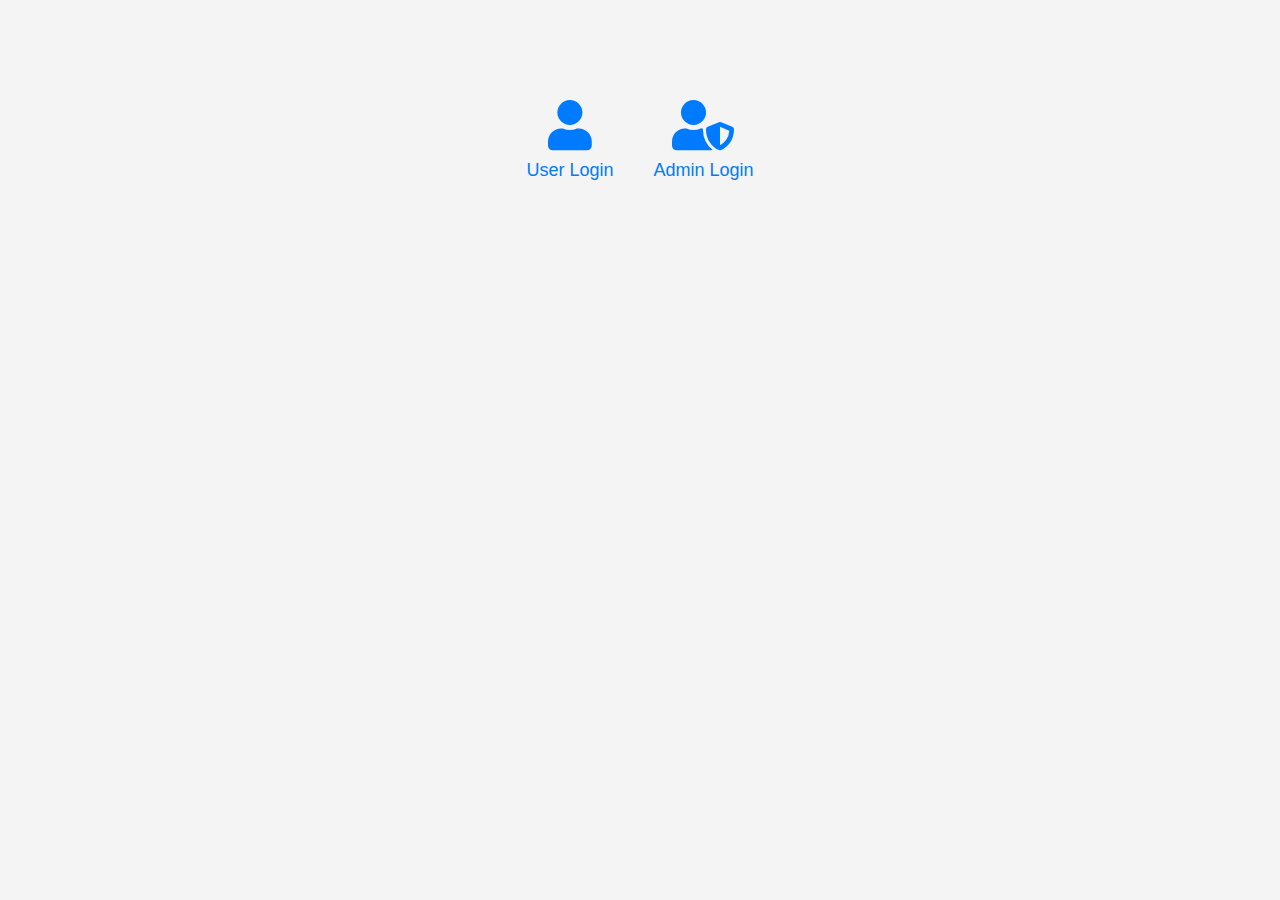
<file: index.html>
<!DOCTYPE html>
<html lang="en">
<head>
    <meta charset="UTF-8">
    <meta name="viewport" content="width=device-width, initial-scale=1.0">
    <title>Library Management System - Login</title>
    <link rel="stylesheet" href="styles.css">
    <link rel="stylesheet" href="https://cdnjs.cloudflare.com/ajax/libs/font-awesome/5.15.3/css/all.min.css">
</head>
<body>
    <div class="icon-container">
        <div class="icon" id="userIcon">
            <i class="fas fa-user"></i>
            <p>User Login</p>
        </div>
        <div class="icon" id="adminIcon">
            <i class="fas fa-user-shield"></i>
            <p>Admin Login</p>
        </div>
    </div>

    <div class="container" id="loginContainer" style="display: none;">
        <h1>Library Management System</h1>
        <div class="login-section" id="userLoginSection" style="display: none;">
            <h2>User Login</h2>
            <form id="userLoginForm">
                <label for="userEmail">Email:</label>
                <input type="email" id="userEmail" name="userEmail" required>
                
                <label for="userPassword">Password:</label>
                <input type="password" id="userPassword" name="userPassword" required>
                
                <button type="submit">Login</button>
            </form>
        </div>
        <div class="login-section" id="adminLoginSection" style="display: none;">
            <h2>Admin Login</h2>
            <form id="adminLoginForm">
                <label for="adminEmail">Email:</label>
                <input type="email" id="adminEmail" name="adminEmail" required>
                
                <label for="adminPassword">Password:</label>
                <input type="password" id="adminPassword" name="adminPassword" required>
                
                <button type="submit">Login</button>
            </form>
        </div>
    </div>
    <script src="scripts.js"></script>
</body>
</html>
</file>
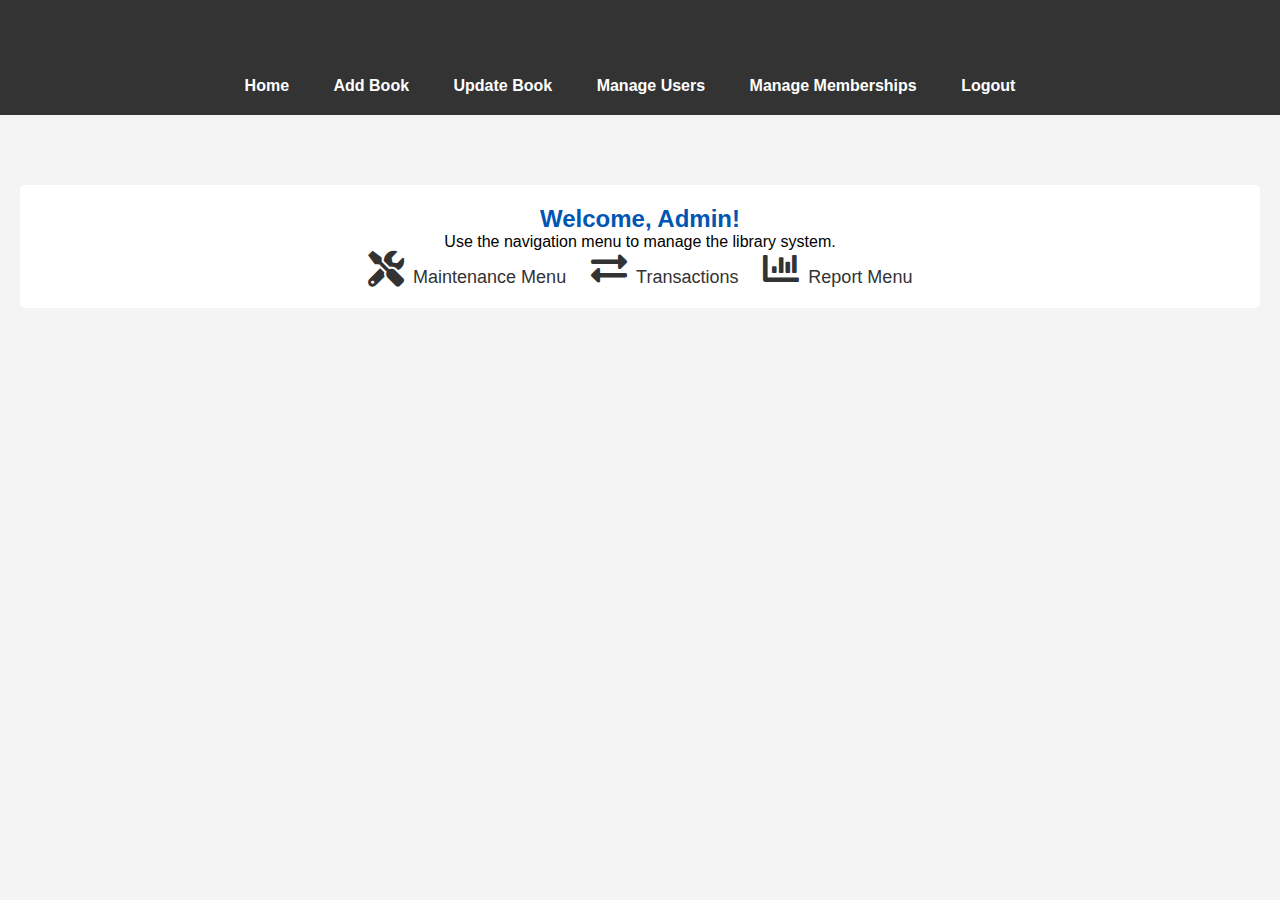
<file: admin_home.html>
<!DOCTYPE html>
<html lang="en">
<head>
    <meta charset="UTF-8">
    <meta name="viewport" content="width=device-width, initial-scale=1.0">
    <title>Admin Dashboard</title>
    <link rel="stylesheet" href="styles.css">
    <!-- Include Font Awesome for icons -->
    <link rel="stylesheet" href="https://cdnjs.cloudflare.com/ajax/libs/font-awesome/5.15.3/css/all.min.css">
    <style>
        /* CSS for styling icons */
        .icon-link {
            text-decoration: none;
            color: #333;
            margin: 0 10px; /* Added space on left and right */
            display: inline-block;
            transition: transform 0.3s ease;
        }

        .icon-link:hover {
            transform: scale(1.2);
        }

        .icon-link i {
            font-size: 36px;
            margin-right: 5px; /* Reduced margin between icon and text */
        }

        .icon-link span {
            font-size: 18px;
            display: inline-block;
            vertical-align: middle; /* Align text vertically */
        }

        .main-section {
            text-align: center; /* Center-align the icons */
            margin-top: 50px; /* Add margin from the top */
        }
    </style>
</head>
<body>
    <header>
        <h1>Admin Dashboard</h1>
        <nav>
            <ul>
                <li><a href="admin_home.html">Home</a></li>
                <li><a href="add_book.html">Add Book</a></li>
                <li><a href="update_book.html">Update Book</a></li>
                <li><a href="user_management.html">Manage Users</a></li>
                <li><a href="membership_management.html">Manage Memberships</a></li>
                <li><a href="index.html">Logout</a></li>
            </ul>
        </nav>
    </header>
    <main class="main-section"> <!-- Added class for styling -->
        <section>
            <h2>Welcome, Admin!</h2>
            <p>Use the navigation menu to manage the library system.</p>
            <!-- Icon for Maintenance Menu -->
            <a href="maintenance_menu.html" class="icon-link">
                <i class="fas fa-tools"></i>
                <span>Maintenance Menu</span>
            </a>
            <!-- Icon for Transactions -->
            <a href="transactions.html" class="icon-link">
                <i class="fas fa-exchange-alt"></i>
                <span>Transactions</span>
            </a>
            <!-- Icon for Report Menu -->
            <a href="report_menu.html" class="icon-link">
                <i class="fas fa-chart-bar"></i>
                <span>Report Menu</span>
            </a>
        </section>
    </main>
</body>
</html>
</file>
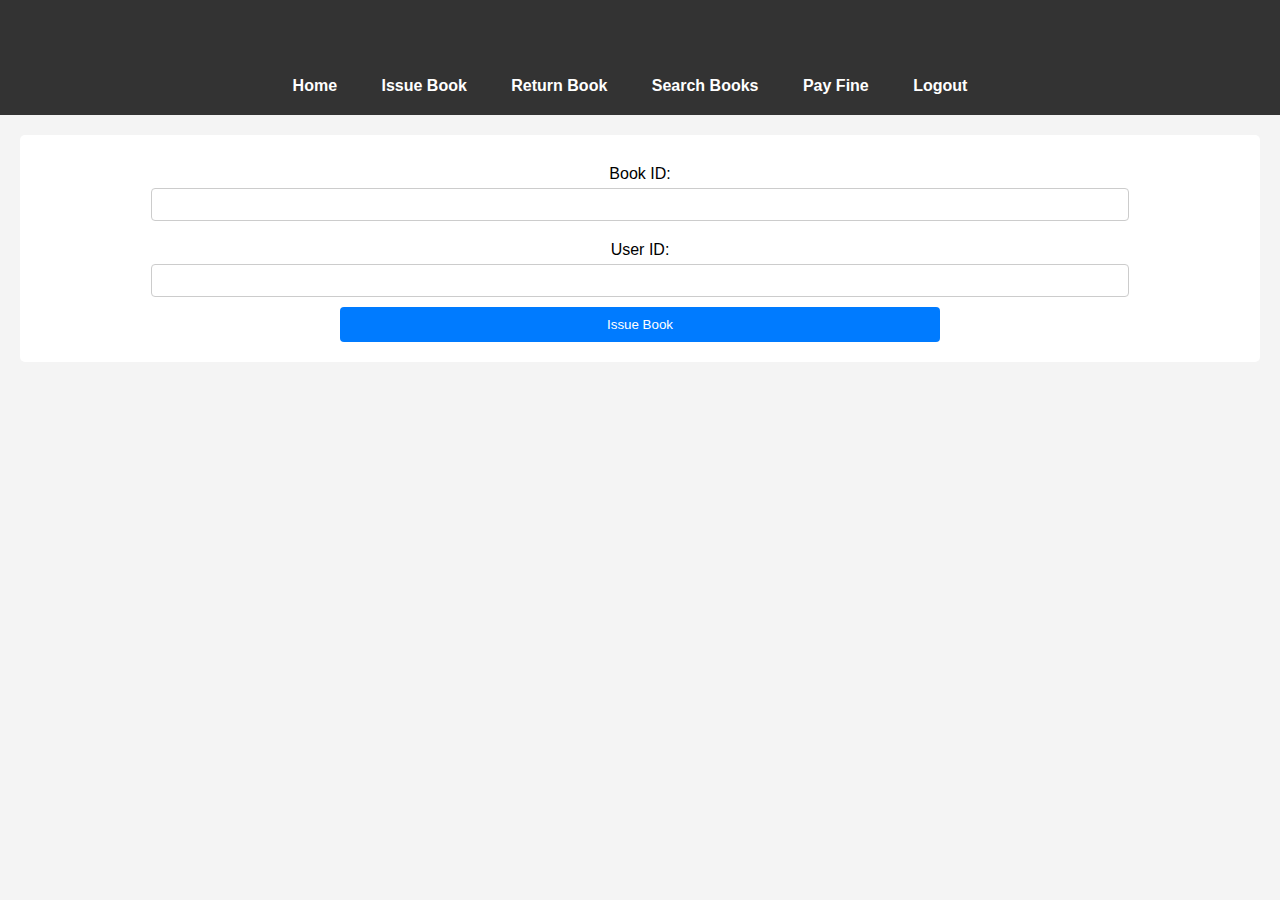
<file: book_issue.html>
<!DOCTYPE html>
<html lang="en">
<head>
    <meta charset="UTF-8">
    <meta name="viewport" content="width=device-width, initial-scale=1.0">
    <title>Issue Book</title>
    <link rel="stylesheet" href="styles.css">
</head>
<body>
    <header>
        <h1>Issue Book</h1>
        <nav>
            <ul>
                <li><a href="user_home.html">Home</a></li>
                <li><a href="book_issue.html">Issue Book</a></li>
                <li><a href="book_return.html">Return Book</a></li>
                <li><a href="search_books.html">Search Books</a></li>
                <li><a href="pay_fine.html">Pay Fine</a></li>
                <li><a href="index.html">Logout</a></li>
            </ul>
        </nav>
    </header>
    <main>
        <section>
            <form id="issueBookForm">
                <label for="bookId">Book ID:</label>
                <input type="text" id="bookId" name="bookId" required>
                
                <label for="userId">User ID:</label>
                <input type="text" id="userId" name="userId" required>
                
                <button type="submit">Issue Book</button>
            </form>
        </section>
    </main>
    <script src="scripts.js"></script>
</body>
</html>
</file>
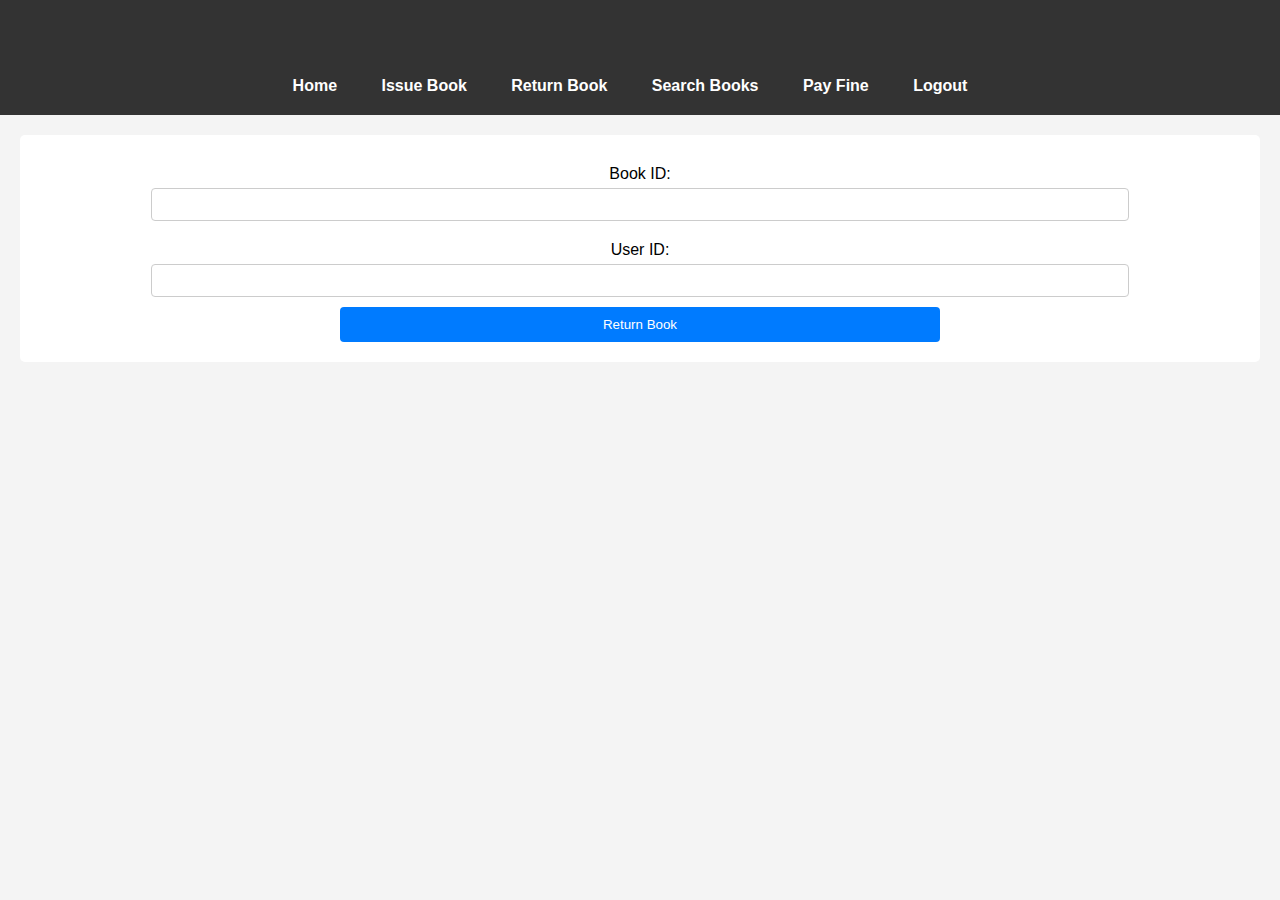
<file: book_return.html>
<!DOCTYPE html>
<html lang="en">
<head>
    <meta charset="UTF-8">
    <meta name="viewport" content="width=device-width, initial-scale=1.0">
    <title>Return Book</title>
    <link rel="stylesheet" href="styles.css">
</head>
<body>
    <header>
        <h1>Return Book</h1>
        <nav>
            <ul>
                <li><a href="user_home.html">Home</a></li>
                <li><a href="book_issue.html">Issue Book</a></li>
                <li><a href="book_return.html">Return Book</a></li>
                <li><a href="search_books.html">Search Books</a></li>
                <li><a href="pay_fine.html">Pay Fine</a></li>
                <li><a href="index.html">Logout</a></li>
            </ul>
        </nav>
    </header>
    <main>
        <section>
            <form id="returnBookForm">
                <label for="bookId">Book ID:</label>
                <input type="text" id="bookId" name="bookId" required>
                
                <label for="userId">User ID:</label>
                <input type="text" id="userId" name="userId" required>
                
                <button type="submit">Return Book</button>
            </form>
        </section>
    </main>
    <script src="scripts.js"></script>
</body>
</html>
</file>
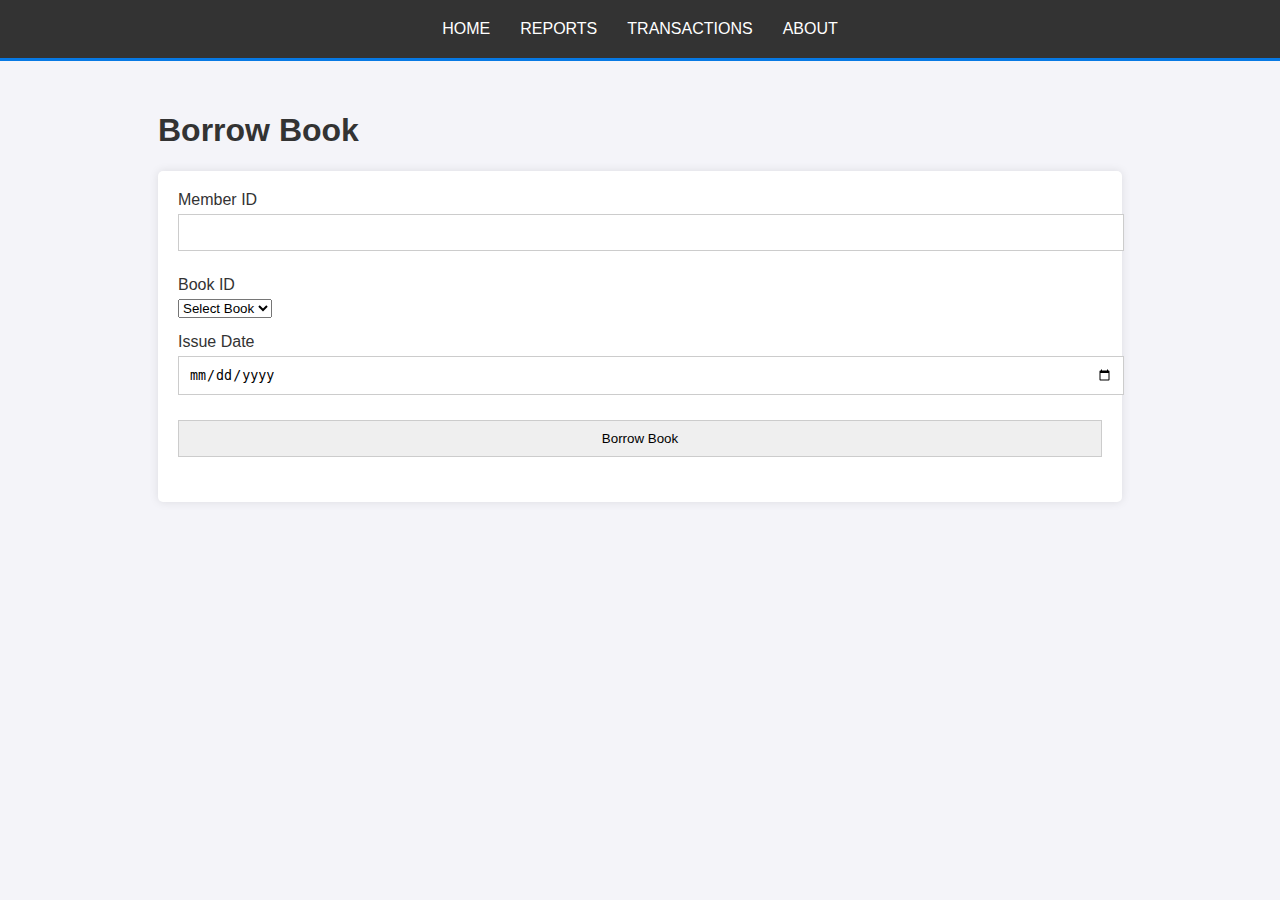
<file: borrow.html>
<!DOCTYPE html>
<html lang="en">
<head>
    <meta charset="UTF-8">
    <meta name="viewport" content="width=device-width, initial-scale=1.0">
    <title>Borrow Book</title>
    <style>
        body {
            font-family: Arial, sans-serif;
            background-color: #f4f4f9;
            margin: 0;
            padding: 0;
        }
        .container {
            width: 80%;
            margin: auto;
            overflow: hidden;
        }
        header {
            background: #333;
            color: #fff;
            padding: 10px 0;
            border-bottom: #0779e4 3px solid;
        }
        header nav {
            display: flex;
            justify-content: center;
        }
        header a {
            color: #fff;
            text-decoration: none;
            text-transform: uppercase;
            font-size: 16px;
            padding: 10px 15px;
        }
        header a:hover {
            background-color: #575757;
        }
        .main {
            padding: 30px;
        }
        .main h1 {
            color: #333;
        }
        .form-container {
            background: #fff;
            padding: 20px;
            border-radius: 5px;
            box-shadow: 0 0 10px rgba(0, 0, 0, 0.1);
        }
        .form-container form {
            display: flex;
            flex-direction: column;
        }
        .form-container form div {
            margin-bottom: 15px;
        }
        .form-container form div label {
            display: block;
            margin-bottom: 5px;
            color: #333;
        }
        .form-container form div input {
            width: 100%;
            padding: 10px;
            margin-bottom: 10px;
            border: 1px solid #ccc;
        }
        border-radius: 5px;
        }
        .form-container form div input[type="submit"] {
            background: #0779e4;
            color: #fff;
            border: none;
            cursor: pointer;
        }
        .form-container form div input[type="submit"]:hover {
            background: #055a8c;
        }
    </style>
</head>
<body>
    <header>
        <nav>
            <a href="index.html">Home</a>
            <a href="report_menu.html">Reports</a>
            <a href="transactions.html">Transactions</a>
            <a href="about.html">About</a>
        </nav>
    </header>

    <div class="container">
        <section class="main">
            <h1>Borrow Book</h1>

            <div class="form-container">
                <form action="#" method="post">
                    <div>
                        <label for="memberID">Member ID</label>
                        <input type="text" id="memberID" name="memberID" required>
                    </div>
                    <div>
                        <label for="bookID">Book ID</label>
                        <select id="bookID" name="bookID" required>
                            <option value="">Select Book</option>
                            <option value="B001">Book 1</option>
                            <option value="B002">Book 2</option>
                            <option value="B003">Book 3</option>
                            <!-- Add more book options as needed -->
                        </select>
                    </div>
                    <div>
                        <label for="issueDate">Issue Date</label>
                        <input type="date" id="issueDate" name="issueDate" required>
                    </div>
                    <div>
                        <input type="submit" value="Borrow Book">
                    </div>
                </form>
            </div>
        </section>
    </div>
</body>
</html>
</file>
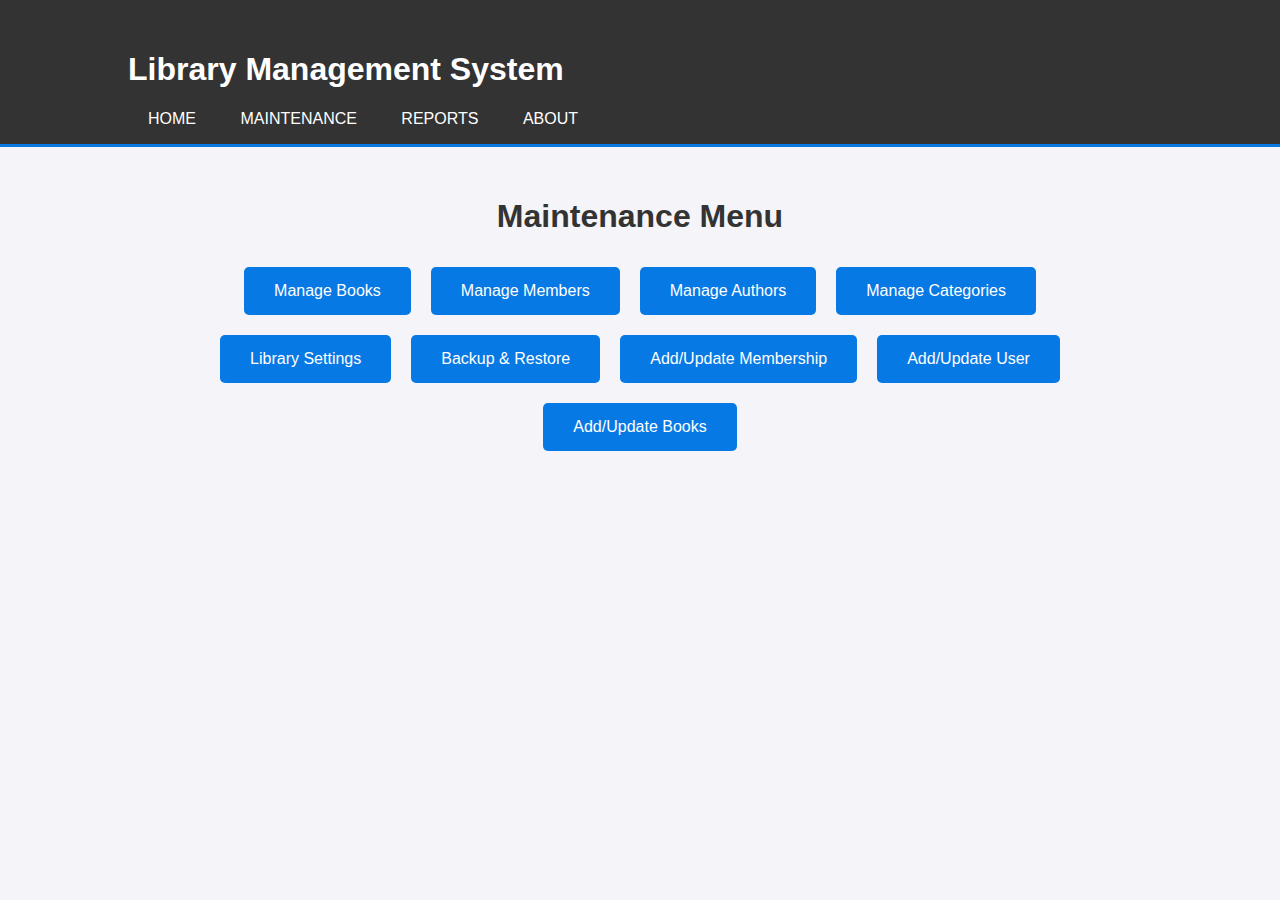
<file: maintence_menu.html>
<!DOCTYPE html>
<html lang="en">
<head>
    <meta charset="UTF-8">
    <meta name="viewport" content="width=device-width, initial-scale=1.0">
    <title>Library Management System - Maintenance Menu</title>
    <style>
        body {
            font-family: Arial, sans-serif;
            background-color: #f4f4f9;
            margin: 0;
            padding: 0;
        }
        .container {
            width: 80%;
            margin: auto;
            overflow: hidden;
        }
        header {
            background: #333;
            color: #fff;
            padding-top: 30px;
            min-height: 70px;
            border-bottom: #0779e4 3px solid;
        }
        header a {
            color: #fff;
            text-decoration: none;
            text-transform: uppercase;
            font-size: 16px;
        }
        ul {
            padding: 0;
            list-style: none;
        }
        ul li {
            display: inline;
            padding: 0 20px 0 20px;
        }
        .main {
            padding: 30px;
            text-align: center;
        }
        .main h1 {
            color: #333;
        }
        .maintenance-menu {
            display: flex;
            justify-content: center;
            flex-wrap: wrap;
        }
        .maintenance-menu a {
            background: #0779e4;
            color: #fff;
            padding: 15px 30px;
            margin: 10px;
            text-decoration: none;
            border-radius: 5px;
            transition: background 0.3s;
        }
        .maintenance-menu a:hover {
            background: #055a8c;
        }
    </style>
</head>
<body>
    <header>
        <div class="container">
            <div id="branding">
                <h1>Library Management System</h1>
            </div>
            <nav>
                <ul>
                    <li><a href="index.html">Home</a></li>
                    <li><a href="maintenance_menu.html">Maintenance</a></li>
                    <li><a href="report_menu.html">Reports</a></li>
                    <li><a href="about.html">About</a></li>
                </ul>
            </nav>
        </div>
    </header>

    <div class="container">
        <section class="main">
            <h1>Maintenance Menu</h1>
            <div class="maintenance-menu">
                <a href="manage_books.html">Manage Books</a>
                <a href="manage_members.html">Manage Members</a>
                <a href="manage_authors.html">Manage Authors</a>
                <a href="manage_categories.html">Manage Categories</a>
                <a href="library_settings.html">Library Settings</a>
                <a href="backup_restore.html">Backup & Restore</a>
                <a href="add_update_membership.html">Add/Update Membership</a>
                <a href="add_update_user.html">Add/Update User</a>
                <a href="add_update_books.html">Add/Update Books</a>
            </div>
        </section>
    </div>
</body>
</html>
</file>
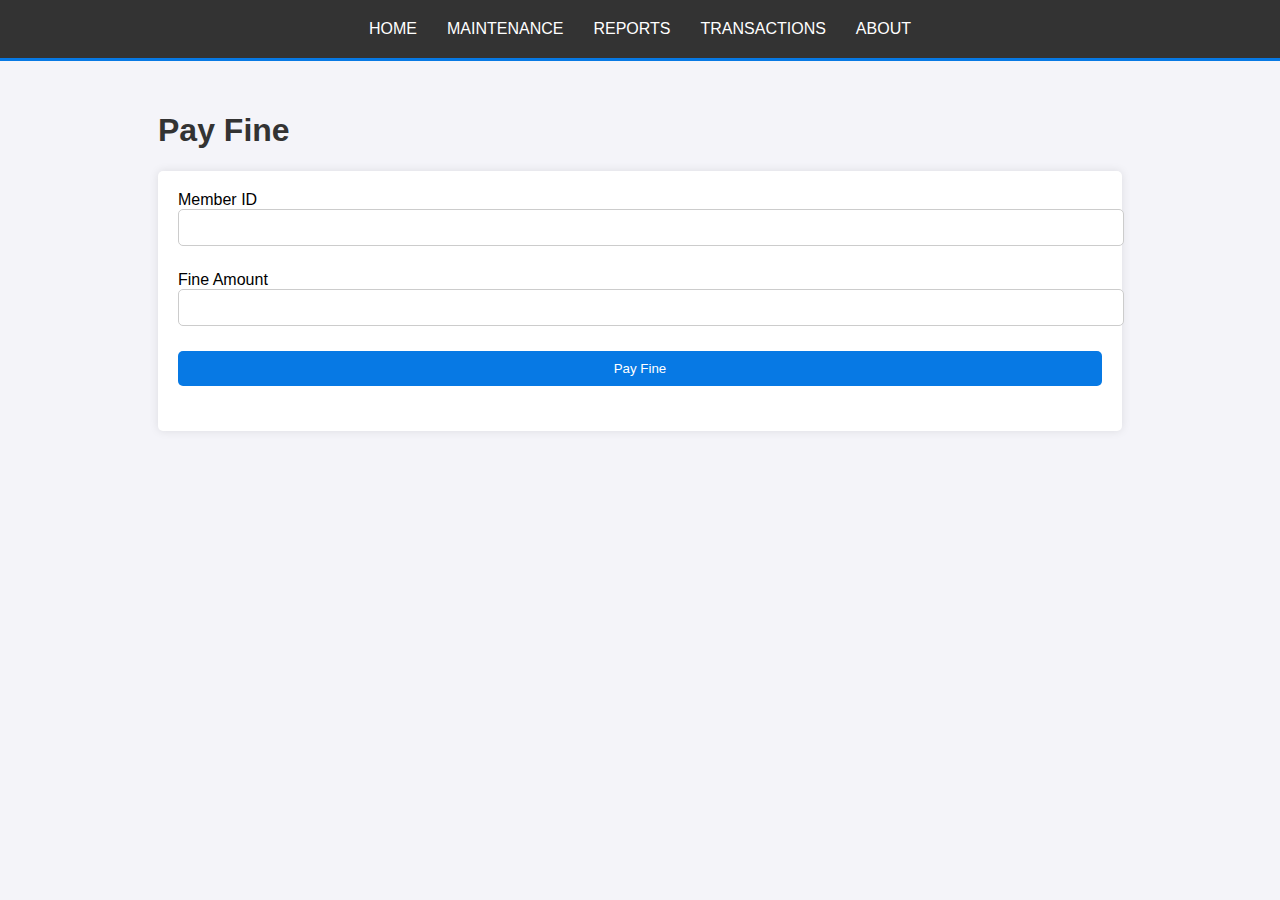
<file: pay_fine.html>
<!DOCTYPE html>
<html lang="en">
<head>
    <meta charset="UTF-8">
    <meta name="viewport" content="width=device-width, initial-scale=1.0">
    <title>Pay Fine</title>
    <style>
        body {
            font-family: Arial, sans-serif;
            background-color: #f4f4f9;
            margin: 0;
            padding: 0;
        }
        .container {
            width: 80%;
            margin: auto;
            overflow: hidden;
        }
        header {
            background: #333;
            color: #fff;
            padding: 10px 0;
            border-bottom: #0779e4 3px solid;
        }
        header nav {
            display: flex;
            justify-content: center;
        }
        header a {
            color: #fff;
            text-decoration: none;
            text-transform: uppercase;
            font-size: 16px;
            padding: 10px 15px;
        }
        header a:hover {
            background-color: #575757;
        }
        .main {
            padding: 30px;
        }
        .main h1 {
            color: #333;
        }
        .form-container {
            background: #fff;
            padding: 20px;
            border-radius: 5px;
            box-shadow: 0 0 10px rgba(0, 0, 0, 0.1);
        }
        .form-container form {
            display: flex;
            flex-direction: column;
        }
        .form-container form div {
            margin-bottom: 15px;
        }
        .form
        -container form div label {
            display: block;
            margin-bottom: 5px;
            color: #333;
        }
        .form-container form div input {
            width: 100%;
            padding: 10px;
            margin-bottom: 10px;
            border: 1px solid #ccc;
            border-radius: 5px;
        }
        .form-container form div input[type="submit"] {
            background: #0779e4;
            color: #fff;
            border: none;
            cursor: pointer;
        }
        .form-container form div input[type="submit"]:hover {
            background: #055a8c;
        }
    </style>
</head>
<body>
    <header>
        <nav>
            <a href="index.html">Home</a>
            <a href="maintenance_menu.html">Maintenance</a>
            <a href="report_menu.html">Reports</a>
            <a href="transactions.html">Transactions</a>
            <a href="about.html">About</a>
        </nav>
    </header>

    <div class="container">
        <section class="main">
            <h1>Pay Fine</h1>

            <div class="form-container">
                <form action="#" method="post">
                    <div>
                        <label for="memberID">Member ID</label>
                        <input type="text" id="memberID" name="memberID" required>
                    </div>
                    <div>
                        <label for="fineAmount">Fine Amount</label>
                        <input type="text" id="fineAmount" name="fineAmount" required>
                    </div>
                    <div>
                        <input type="submit" value="Pay Fine">
                    </div>
                </form>
            </div>
        </section>
    </div>
</body>
</html>
</file>
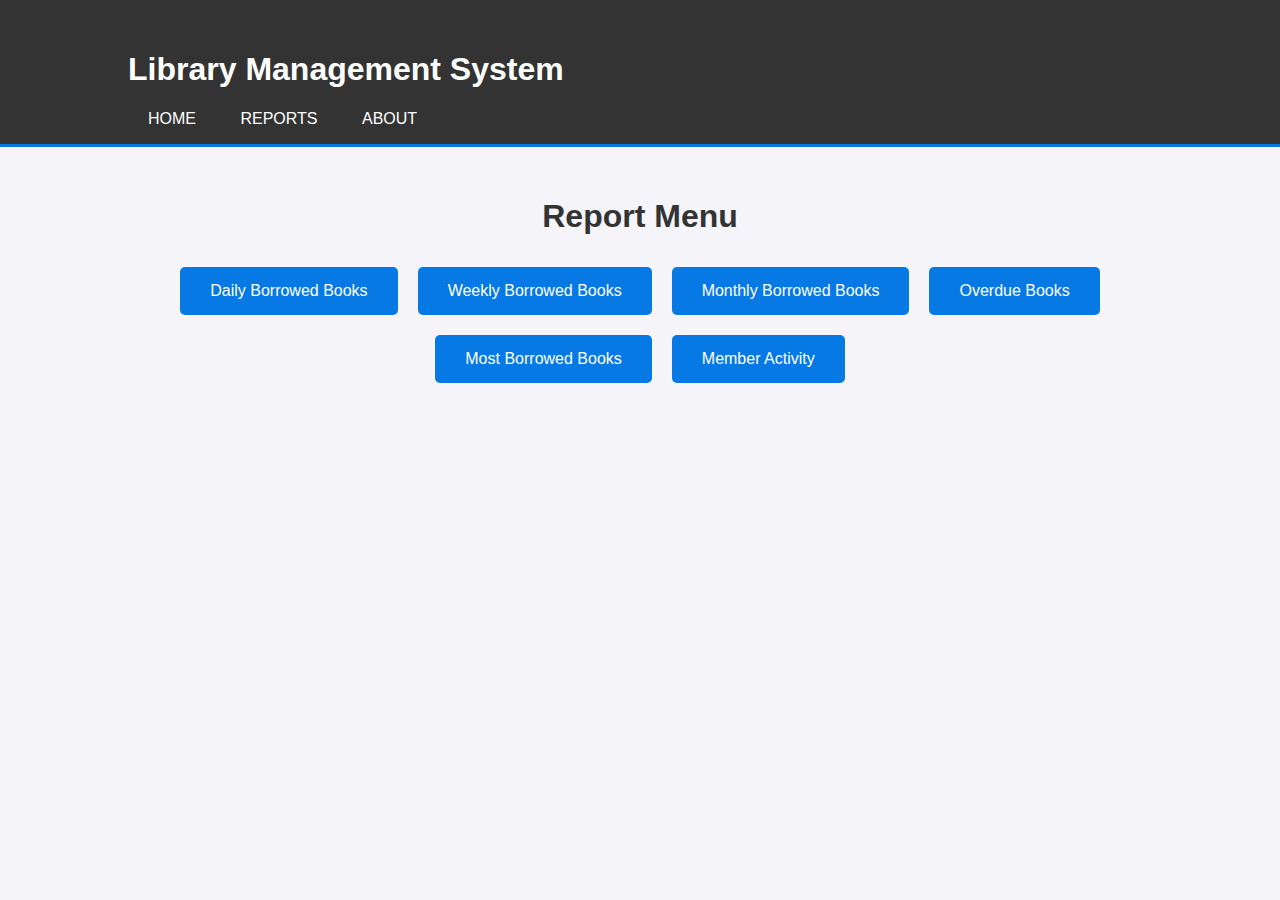
<file: report_menu.html>
<!DOCTYPE html>
<html lang="en">
<head>
    <meta charset="UTF-8">
    <meta name="viewport" content="width=device-width, initial-scale=1.0">
    <title>Library Management System - Report Menu</title>
    <style>
        body {
            font-family: Arial, sans-serif;
            background-color: #f4f4f9;
            margin: 0;
            padding: 0;
        }
        .container {
            width: 80%;
            margin: auto;
            overflow: hidden;
        }
        header {
            background: #333;
            color: #fff;
            padding-top: 30px;
            min-height: 70px;
            border-bottom: #0779e4 3px solid;
        }
        header a {
            color: #fff;
            text-decoration: none;
            text-transform: uppercase;
            font-size: 16px;
        }
        ul {
            padding: 0;
            list-style: none;
        }
        ul li {
            display: inline;
            padding: 0 20px 0 20px;
        }
        .main {
            padding: 30px;
            text-align: center;
        }
        .main h1 {
            color: #333;
        }
        .report-menu {
            display: flex;
            justify-content: center;
            flex-wrap: wrap;
        }
        .report-menu a {
            background: #0779e4;
            color: #fff;
            padding: 15px 30px;
            margin: 10px;
            text-decoration: none;
            border-radius: 5px;
            transition: background 0.3s;
        }
        .report-menu a:hover {
            background: #055a8c;
        }
    </style>
</head>
<body>
    <header>
        <div class="container">
            <div id="branding">
                <h1>Library Management System</h1>
            </div>
            <nav>
                <ul>
                    <li><a href="index.html">Home</a></li>
                    <li><a href="report_menu.html">Reports</a></li>
                    <li><a href="about.html">About</a></li>
                </ul>
            </nav>
        </div>
    </header>

    <div class="container">
        <section class="main">
            <h1>Report Menu</h1>
            <div class="report-menu">
                <a href="daily_borrowed_books.html">Daily Borrowed Books</a>
                <a href="weekly_borrowed_books.html">Weekly Borrowed Books</a>
                <a href="monthly_borrowed_books.html">Monthly Borrowed Books</a>
                <a href="overdue_books.html">Overdue Books</a>
                <a href="most_borrowed_books.html">Most Borrowed Books</a>
                <a href="member_activity.html">Member Activity</a>
            </div>
        </section>
    </div>
</body>
</html>
</file>
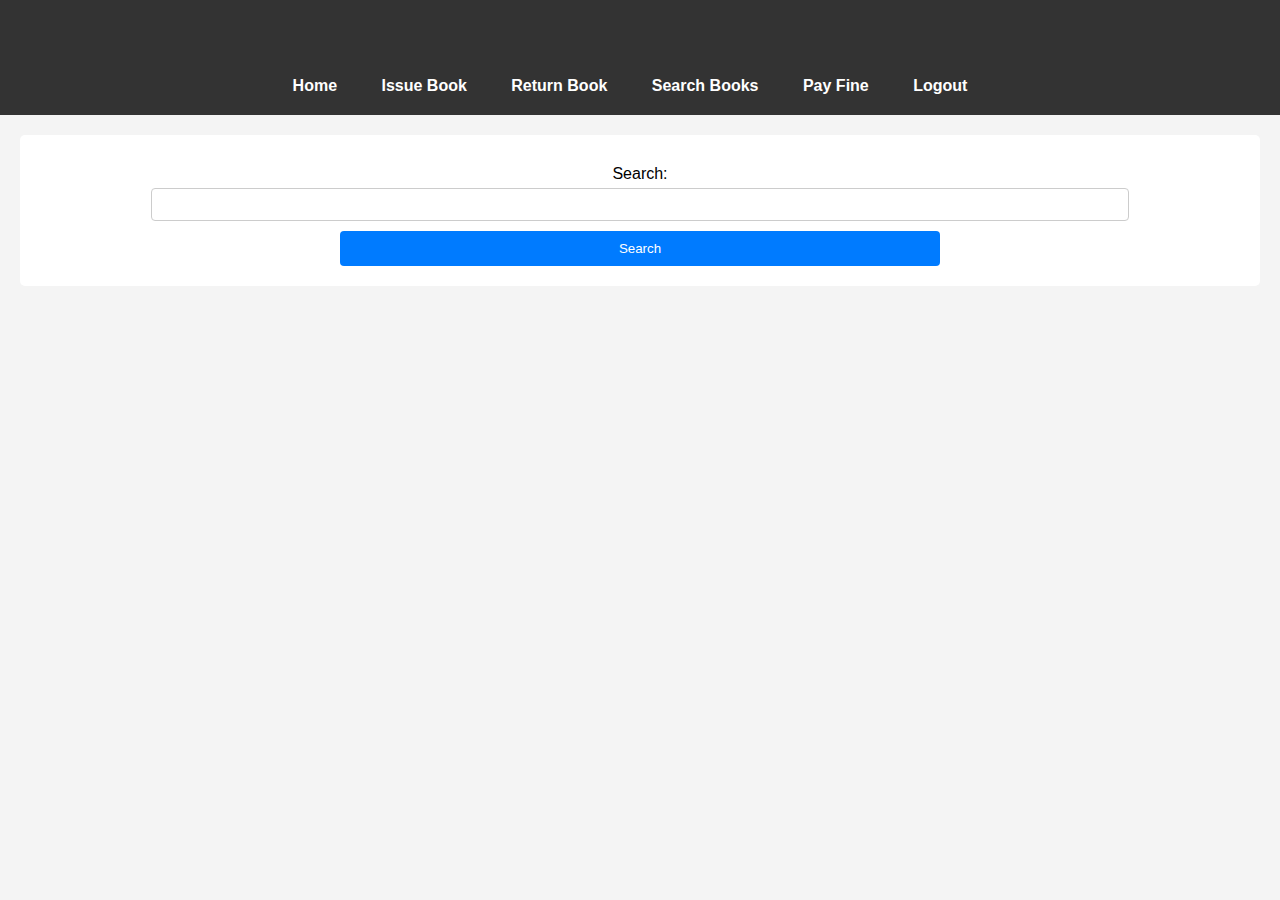
<file: search_books.html>
<!DOCTYPE html>
<html lang="en">
<head>
    <meta charset="UTF-8">
    <meta name="viewport" content="width=device-width, initial-scale=1.0">
    <title>Search Books</title>
    <link rel="stylesheet" href="styles.css">
</head>
<body>
    <header>
        <h1>Search Books</h1>
        <nav>
            <ul>
                <li><a href="user_home.html">Home</a></li>
                <li><a href="book_issue.html">Issue Book</a></li>
                <li><a href="book_return.html">Return Book</a></li>
                <li><a href="search_books.html">Search Books</a></li>
                <li><a href="pay_fine.html">Pay Fine</a></li>
                <li><a href="index.html">Logout</a></li>
            </ul>
        </nav>
    </header>
    <main>
        <section>
            <form id="searchBooksForm">
                <label for="searchQuery">Search:</label>
                <input type="text" id="searchQuery" name="searchQuery" required>
                
                <button type="submit">Search</button>
            </form>
            <div id="searchResults"></div>
        </section>
    </main>
    <script src="scripts.js"></script>
</body>
</html>
</file>
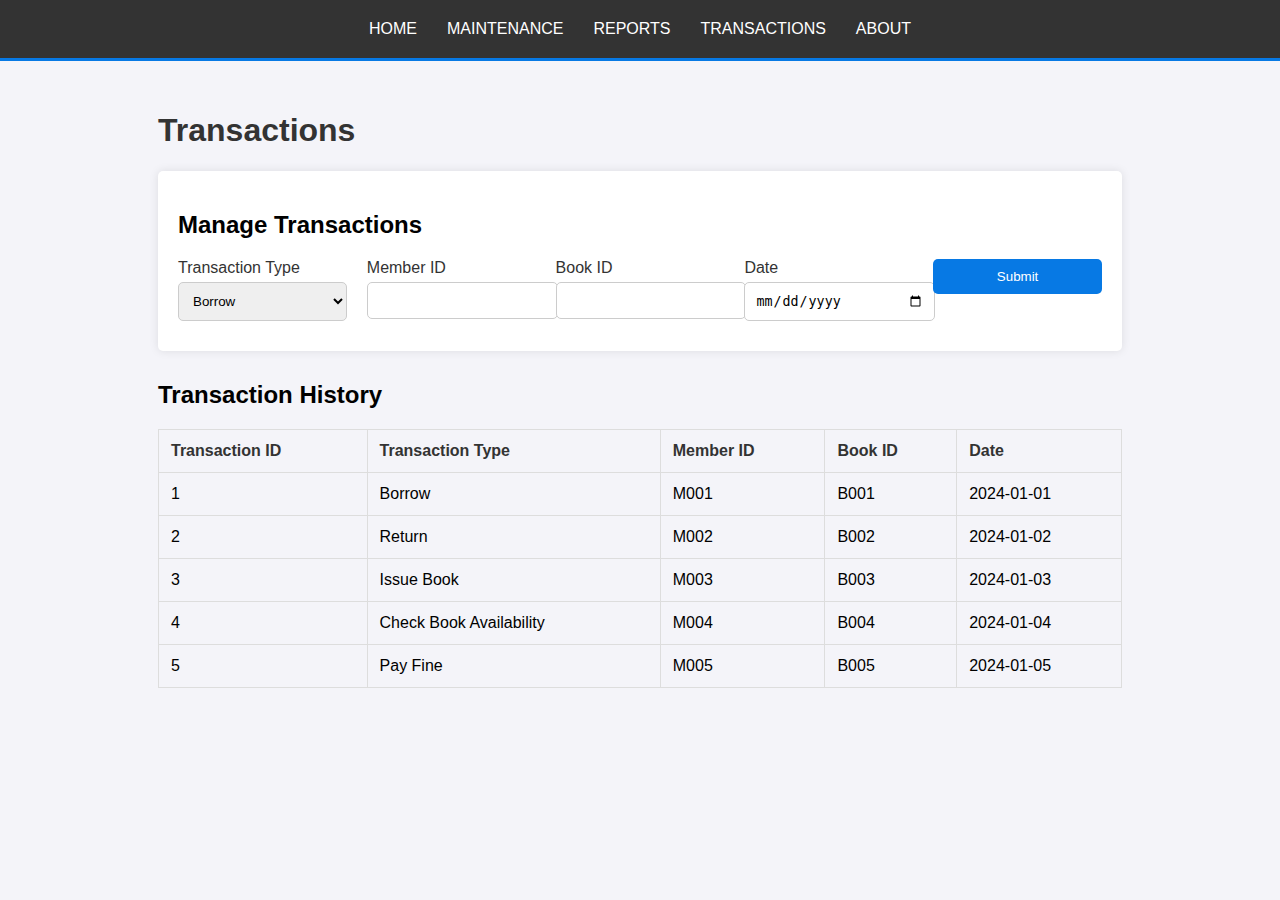
<file: transactions.html>
<!DOCTYPE html>
<html lang="en">
<head>
    <meta charset="UTF-8">
    <meta name="viewport" content="width=device-width, initial-scale=1.0">
    <title>Library Management System - Transactions</title>
    <style>
        body {
            font-family: Arial, sans-serif;
            background-color: #f4f4f9;
            margin: 0;
            padding: 0;
        }
        .container {
            width: 80%;
            margin: auto;
            overflow: hidden;
        }
        header {
            background: #333;
            color: #fff;
            padding: 10px 0;
            border-bottom: #0779e4 3px solid;
        }
        header nav {
            display: flex;
            justify-content: center;
        }
        header a {
            color: #fff;
            text-decoration: none;
            text-transform: uppercase;
            font-size: 16px;
            padding: 10px 15px;
        }
        header a:hover {
            background-color: #575757;
        }
        .main {
            padding: 30px;
        }
        .main h1 {
            color: #333;
        }
        .form-container {
            background: #fff;
            padding: 20px;
            border-radius: 5px;
            box-shadow: 0 0 10px rgba(0, 0, 0, 0.1);
        }
        .form-container form {
            display: flex;
            flex-wrap: wrap;
            gap: 20px;
        }
        .form-container form div {
            flex: 1;
        }
        .form-container form div label {
            display: block;
            margin-bottom: 5px;
            color: #333;
        }
        .form-container form div input, .form-container form div select {
            width: 100%;
            padding: 10px;
            margin-bottom: 10px;
            border: 1px solid #ccc;
            border-radius: 5px;
        }
        .form-container form div input[type="submit"] {
            background: #0779e4;
            color: #fff;
            border: none;
            cursor: pointer;
        }
        .form-container form div input[type="submit"]:hover {
            background: #055a8c;
        }
        .table-container {
            margin-top: 30px;
        }
        .table-container table {
            width: 100%;
            border-collapse: collapse;
        }
        .table-container table, .table-container th, .table-container td {
            border: 1px solid #ddd;
        }
        .table-container th, .table-container td {
            padding: 12px;
            text-align: left;
        }
        .table-container th {
            background-color: #f4f4f9;
            color: #333;
        }
    </style>
    <script>
        function redirectToPage(event) {
            event.preventDefault();
            const transactionType = document.getElementById('transactionType').value;

            switch(transactionType) {
                case 'borrow':
                    window.location.href = 'borrow.html';
                    break;
                case 'return':
                    window.location.href = 'return.html';
                    break;
                case 'issue':
                    window.location.href = 'issue_book.html';
                    break;
                case 'availability':
                    window.location.href = 'availability.html';
                    break;
                case 'fine':
                    window.location.href = 'pay_fine.html';
                    break;
                default:
                    alert('Invalid transaction type selected');
            }
        }
    </script>
</head>
<body>
    <header>
        <nav>
            <a href="index.html">Home</a>
            <a href="maintenance_menu.html">Maintenance</a>
            <a href="report_menu.html">Reports</a>
            <a href="transactions.html">Transactions</a>
            <a href="about.html">About</a>
        </nav>
    </header>

    <div class="container">
        <section class="main">
            <h1>Transactions</h1>

            <div class="form-container">
                <h2>Manage Transactions</h2>
                <form onsubmit="redirectToPage(event)">
                    <div>
                        <label for="transactionType">Transaction Type</label>
                        <select id="transactionType" name="transactionType">
                            <option value="borrow">Borrow</option>
                            <option value="return">Return</option>
                            <option value="issue">Issue Book</option>
                            <option value="availability">Check Book Availability</option>
                            <option value="fine">Pay Fine</option>
                        </select>
                    </div>
                    <div>
                        <label for="memberID">Member ID</label>
                        <input type="text" id="memberID" name="memberID" required>
                    </div>
                    <div>
                        <label for="bookID">Book ID</label>
                        <input type="text" id="bookID" name="bookID" required>
                    </div>
                    <div>
                        <label for="date">Date</label>
                        <input type="date" id="date" name="date" required>
                    </div>
                    <div>
                        <input type="submit" value="Submit">
                    </div>
                </form>
            </div>

            <div class="table-container">
                <h2>Transaction History</h2>
                <table>
                    <thead>
                        <tr>
                            <th>Transaction ID</th>
                            <th>Transaction Type</th>
                            <th>Member ID</th>
                            <th>Book ID</th>
                            <th>Date</th>
                        </tr>
                    </thead>
                    <tbody>
                        <!-- Sample Data -->
                        <tr>
                            <td>1</td>
                            <td>Borrow</td>
                            <td>M001</td>
                            <td>B001</td>
                            <td>2024-01-01</td>
                        </tr>
                        <tr>
                            <td>2</td>
                            <td>Return</td>
                            <td>M002</td>
                            <td>B002</td>
                            <td>2024-01-02</td>
                        </tr>
                        <tr>
                            <td>3</td>
                            <td>Issue Book</td>
                            <td>M003</td>
                            <td>B003</td>
                            <td>2024-01-03</td>
                        </tr>
                        <tr>
                            <td>4</td>
                            <td>Check Book Availability</td>
                            <td>M004</td>
                            <td>B004</td>
                            <td>2024-01-04</td>
                        </tr>
                        <tr>
                            <td>5</td>
                            <td>Pay Fine</td>
                            <td>M005</td>
                            <td>B005</td>
                            <td>2024-01-05</td>
                        </tr>
                        <!-- More rows as needed -->
                    </tbody>
                </table>
            </div>
        </section>
    </div>
</body>
</html>
</file>
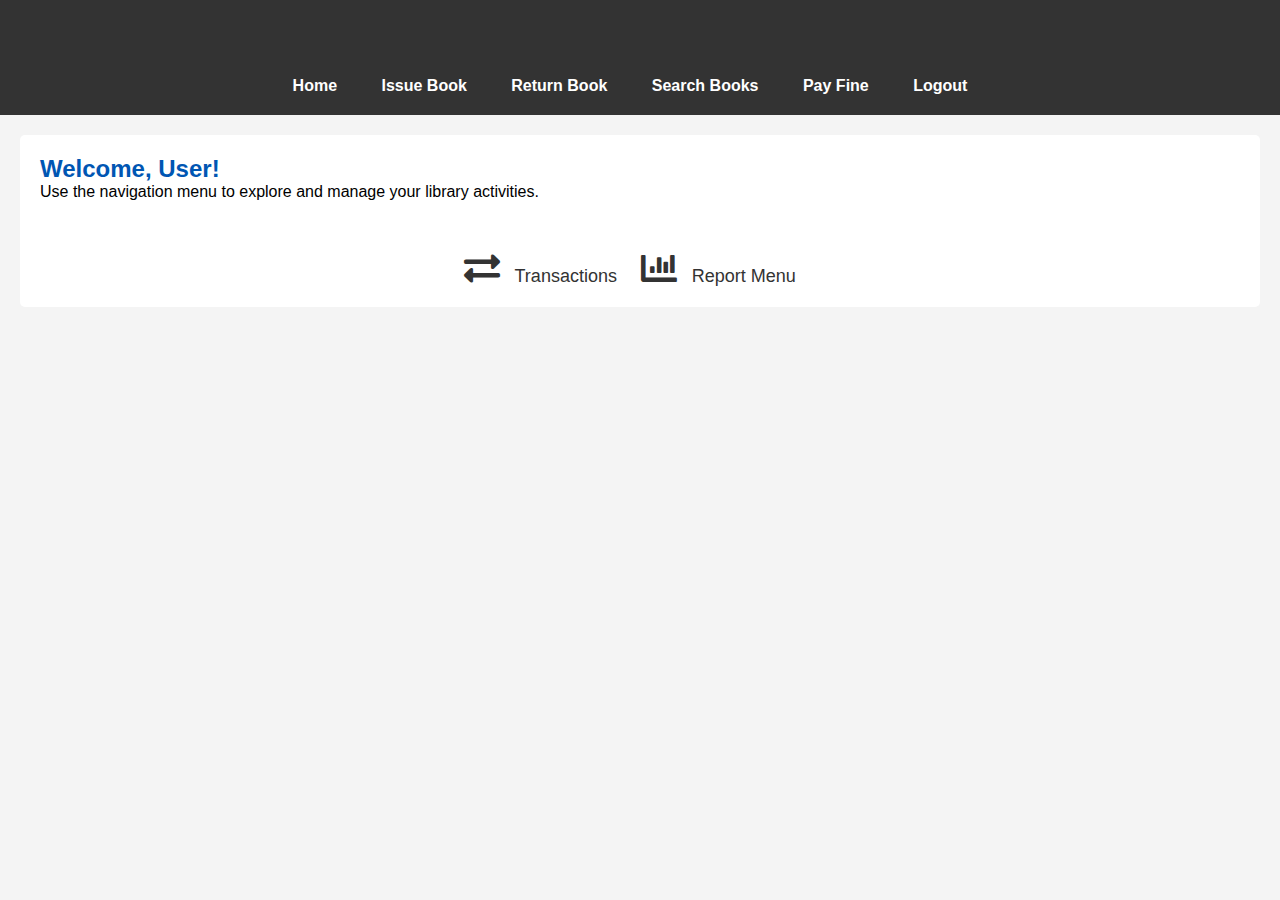
<file: user_home.html>
<!DOCTYPE html>
<html lang="en">
<head>
    <meta charset="UTF-8">
    <meta name="viewport" content="width=device-width, initial-scale=1.0">
    <title>User Dashboard</title>
    <link rel="stylesheet" href="styles.css">
    <!-- Include Font Awesome for icons -->
    <link rel="stylesheet" href="https://cdnjs.cloudflare.com/ajax/libs/font-awesome/5.15.3/css/all.min.css">
    <style>
        /* CSS for centering icons */
        .centered-icons {
            text-align: center;
            margin-top: 50px;
        }
        
        .icon-link {
            text-decoration: none;
            color: #333;
            margin-right: 20px;
            display: inline-block;
            transition: transform 0.3s ease;
        }

        .icon-link:hover {
            transform: scale(1.2);
        }

        .icon-link i {
            font-size: 36px;
            margin-right: 10px;
        }

        .icon-link span {
            font-size: 18px;
        }
    </style>
</head>
<body>
    <header>
        <h1>User Dashboard</h1>
        <nav>
            <ul>
                <li><a href="user_home.html">Home</a></li>
                <li><a href="book_issue.html">Issue Book</a></li>
                <li><a href="book_return.html">Return Book</a></li>
                <li><a href="search_books.html">Search Books</a></li>
                <li><a href="pay_fine.html">Pay Fine</a></li>
                <li><a href="index.html">Logout</a></li>
            </ul>
        </nav>
    </header>
    <main>
        <section>
            <h2>Welcome, User!</h2>
            <p>Use the navigation menu to explore and manage your library activities.</p>
            <div class="centered-icons">
                <!-- Icon for Transactions -->
                <a href="transactions.html" class="icon-link">
                    <i class="fas fa-exchange-alt"></i>
                    <span>Transactions</span>
                </a>
                <!-- Icon for Report Menu -->
                <a href="report_menu.html" class="icon-link">
                    <i class="fas fa-chart-bar"></i>
                    <span>Report Menu</span>
                </a>
            </div>
        </section>
    </main>
</body>
</html>
</file>
<file: styles.css>
/* Global Styles */
body {
    font-family: Arial, sans-serif;
    background-color: #f4f4f4;
    margin: 0;
    padding: 0;
}

/* Icon Container */
.icon-container {
    display: flex;
    justify-content: center;
    margin-top: 100px;
}

.icon {
    display: flex;
    flex-direction: column;
    align-items: center;
    margin: 0 20px;
    cursor: pointer;
}

.icon i {
    font-size: 50px;
    color: #007BFF;
}

.icon p {
    margin-top: 10px;
    font-size: 18px;
    color: #007BFF;
}

/* Login Container */
.container {
    width: 80%;
    max-width: 600px;
    margin: 50px auto;
    padding: 20px;
    background-color: #fff;
    box-shadow: 0 0 10px rgba(0,0,0,0.1);
    border-radius: 8px;
    text-align: center;
}

h1 {
    color: #007BFF;
}

.login-section {
    margin-top: 20px;
}

h2 {
    color: #0056b3;
}

form {
    display: flex;
    flex-direction: column;
    align-items: center;
}

form label {
    margin: 10px 0 5px;
}

form input {
    padding: 8px;
    margin-bottom: 10px;
    border: 1px solid #ccc;
    border-radius: 4px;
    width: 80%;
}

form button {
    padding: 10px;
    background-color: #007BFF;
    color: white;
    border: none;
    border-radius: 4px;
    cursor: pointer;
    width: 50%;
}

form button:hover {
    background-color: #0056b3;
}
/* styles.css */
/* styles.css */

/* Reset default browser styles */
body, h1, h2, p, ul, li {
    margin: 0;
    padding: 0;
  }
  
  /* Body styles */
  body {
    font-family: Arial, sans-serif;
    background-color: #f0f0f0;
  }
  
  /* Header styles */
  header {
    background-color: #333;
    color: #fff;
    padding: 20px;
    text-align: center;
  }
  
  header h1 {
    font-size: 2em;
  }
  
  /* Navigation styles */
  nav ul {
    list-style-type: none;
    margin-top: 20px;
  }
  
  nav ul li {
    display: inline;
    margin-right: 20px;
  }
  
  nav ul li a {
    text-decoration: none;
    color: #fff;
    font-weight: bold;
    padding: 10px; /* Add padding for spacing */
  }
  
  nav ul li a:hover {
    background-color: #555; /* Change background color on hover */
    border-radius: 5px; /* Add rounded corners */
  }
  
  /* Main section styles */
  main {
    padding: 20px;
  }
  
  section {
    background-color: #fff;
    padding: 20px;
    border-radius: 5px;
  }
  
  /* Footer styles */
  footer {
    background-color: #333;
    color: #fff;
    text-align: center;
    padding: 10px;
    position: fixed;
    bottom: 0;
    width: 100%;
  }
  /* styles.css */

body {
    font-family: Arial, sans-serif;
    margin: 0;
    padding: 0;
    background-color: #f4f4f4;
}

.container {
    max-width: 800px;
    margin: 0 auto;
    padding: 20px;
    background-color: #fff;
    border-radius: 8px;
    box-shadow: 0 0 10px rgba(0, 0, 0, 0.1);
}

h1 {
    text-align: center;
    color: #333;
}

.options {
    margin-bottom: 30px;
}

.options h2 {
    font-size: 24px;
    margin-bottom: 10px;
    color: #007bff;
}

.options ul {
    list-style-type: none;
    padding: 0;
}

.options li {
    font-size: 18px;
    margin-bottom: 8px;
    cursor: pointer;
    transition: color 0.3s;
}

.options li:before {
    content: "\25A0"; /* Unicode for a solid square */
    margin-right: 10px;
    color: #007bff; /* Color of the square */
}

.options li:hover {
    color: #0056b3; /* Change color on hover */
}
body {
    font-family: 'Roboto', sans-serif; /* Use Roboto font */
    margin: 0;
    padding: 0;
    background-color: #f4f4f4;
}

.container {
    max-width: 800px;
    margin: 0 auto;
    padding: 20px;
    background-color: #fff;
    border-radius: 8px;
    box-shadow: 0 0 10px rgba(0, 0, 0, 0.1);
}

h1 {
    text-align: center;
    color: #333;
    font-weight: bold; /* Make heading bold */
    font-size: 36px; /* Increase font size */
}

.options {
    margin-bottom: 30px;
}

.options h2 {
    font-size: 28px; /* Increase font size */
    margin-bottom: 10px;
    color: #007bff;
    font-weight: bold; /* Make heading bold */
}

.options ul {
    list-style-type: none;
    padding: 0;
}

.options li {
    font-size: 20px; /* Increase font size */
    margin-bottom: 8px;
    cursor: pointer;
    transition: color 0.3s;
}

.options li:before {
    content: "\25A0"; /* Unicode for a solid square */
    margin-right: 10px;
    color: #007bff; /* Color of the square */
}

.options li:hover {
    color: #0056b3; /* Change color on hover */
}
</file>
